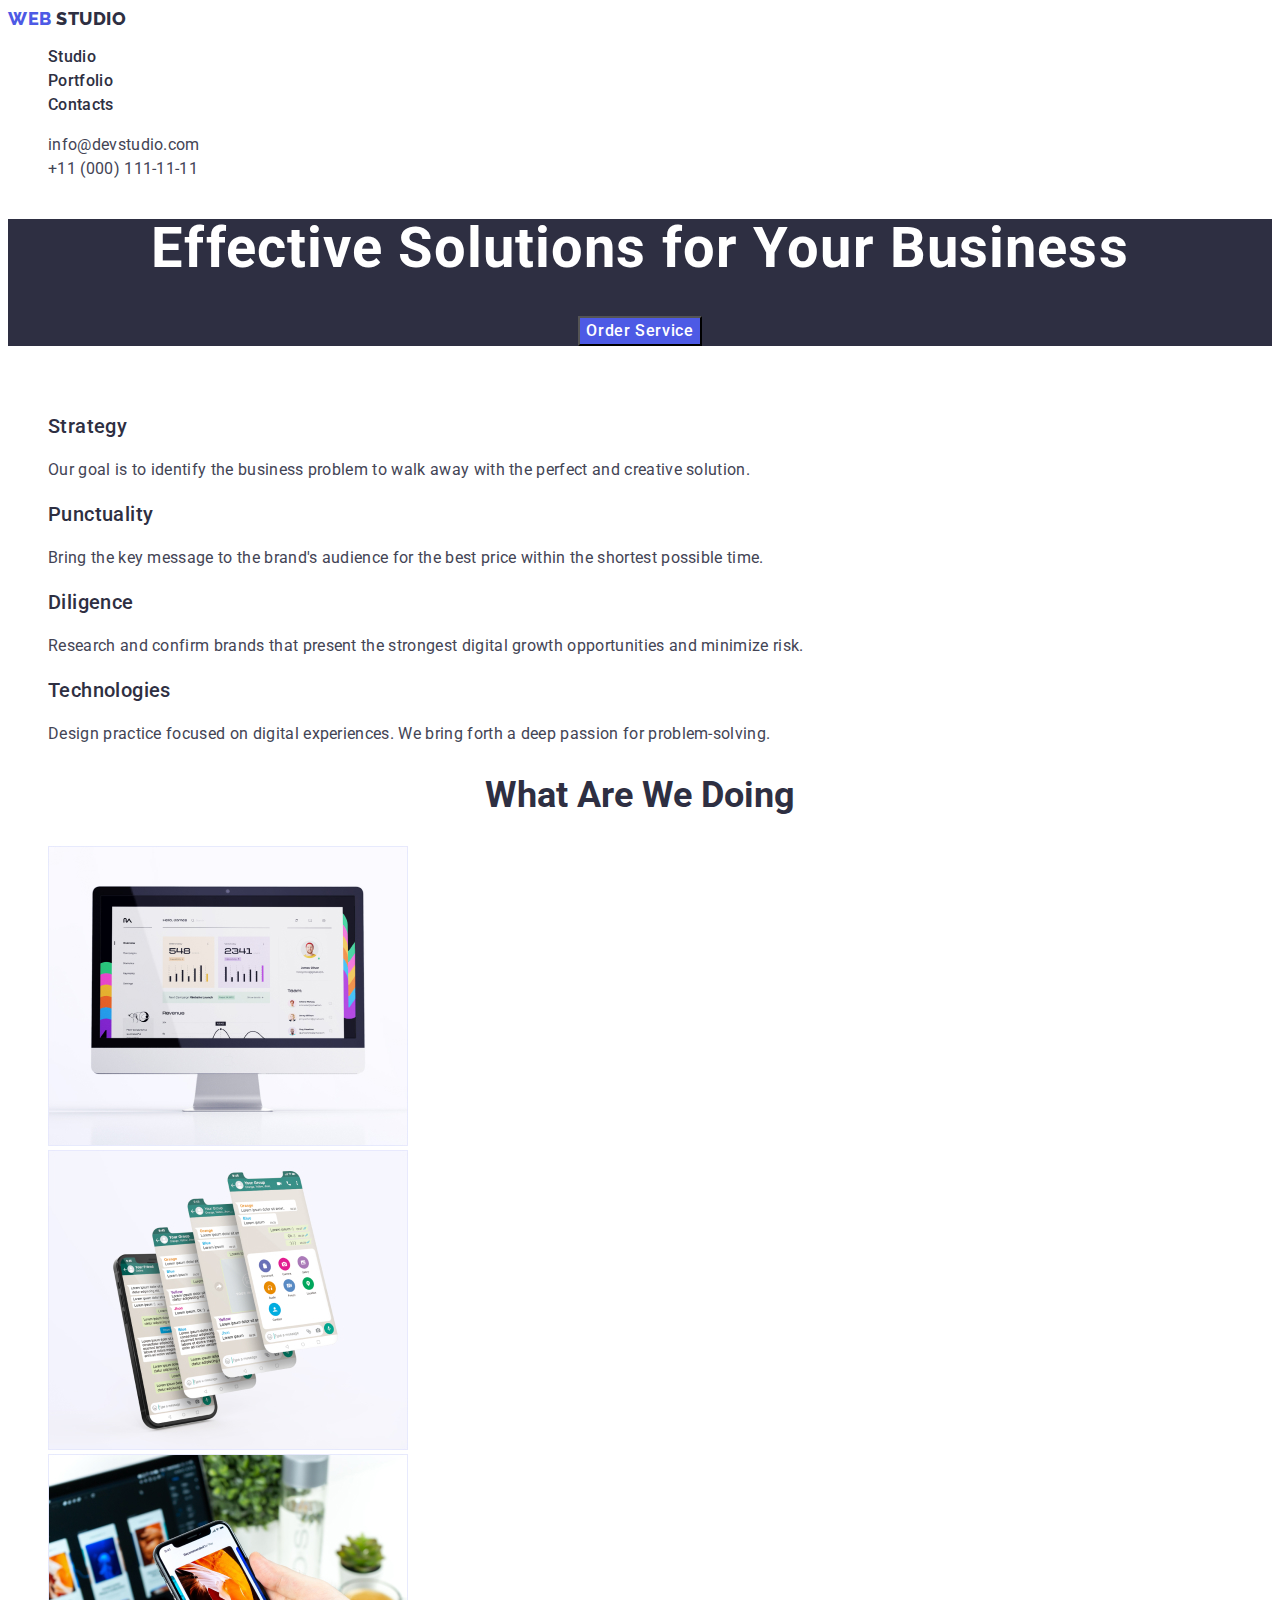
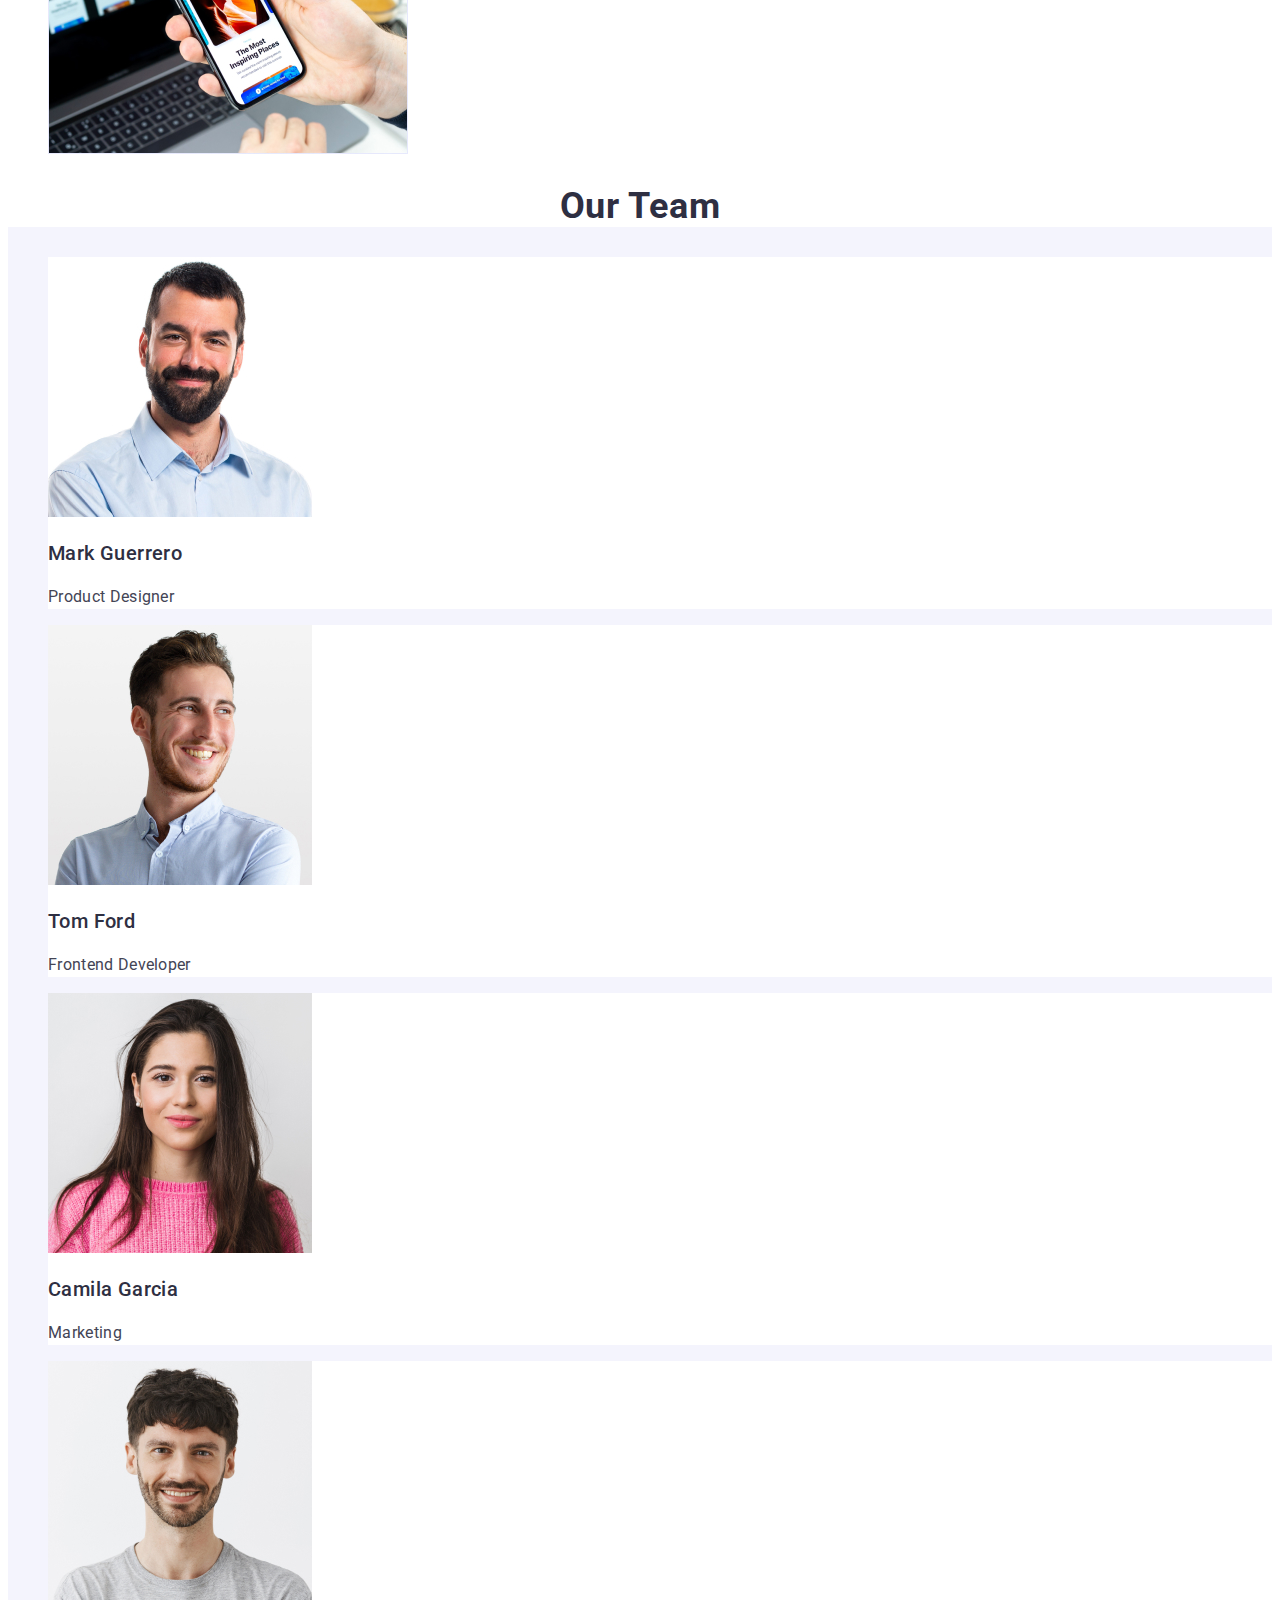
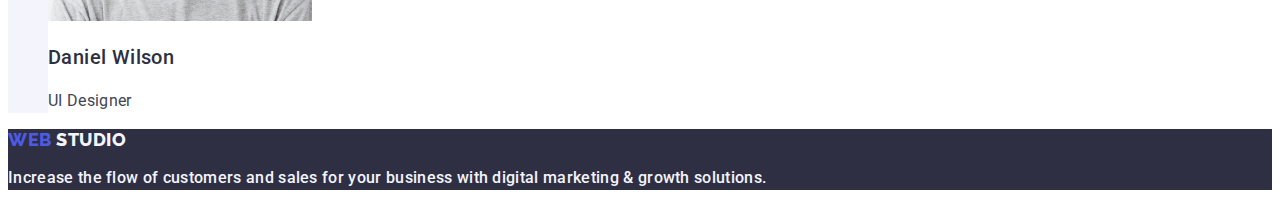
<file: index.html>
<!DOCTYPE html>
<html lang="en">

<head>
    <meta charset="UTF-8">
    <meta name="viewport" content="width=device-width, initial-scale=1.0">
    <link rel="preconnect" href="https://fonts.googleapis.com">
    <link rel="preconnect" href="https://fonts.gstatic.com" crossorigin>
    <link href="https://fonts.googleapis.com/css2?family=Raleway:wght@800&family=Roboto:wght@400;500&display=swap"
        rel="stylesheet">
    <link rel="stylesheet" href="./css/styles.css">
    <title>Studio</title>
</head>

<body class="body">
    <header>
        <nav>
            <a href="./index.html" class="web link">Web <span class="studio">Studio</span></a>
            <ul class="list">

                <li><a href="./index.html" class="index link">Studio</a></li>
                <li><a href="./portfolio.html" class="index link">Portfolio</a></li>
                <li><a href="" class="index link">Contacts</a></li>
            </ul>
        </nav>
        <address class="address-style">
            <ul class="list">
                <li><a href="mailto:info@devstudio.com" class="contact link">info@devstudio.com</a></li>
                <li><a href="tel:+110001111111" class="contact link">+11 (000) 111-11-11</a></li>
            </ul>
        </address>
    </header>
    <main>
        <!-- Section-One -->
        <section class="first-section">
            <h1 class="first-section-title">Effective Solutions for Your Business</h1>
            <button type="button" class="first-section-button">Order Service</button>
        </section>
        <!-- Section-Two -->
        <section class="second-section">
            <h2 class="second-section-title-none">text</h2>
            <ul class="list">
                <li>
                    <h3 class="second-section-title">Strategy</h3>
                    <p class="second-section-paragraph">Our goal is to identify the business problem to walk away with
                        the perfect and creative solution.</p>
                </li>
                <li>
                    <h3 class="second-section-title">Punctuality</h3>
                    <p class="second-section-paragraph">Bring the key message to the brand's audience for the best price
                        within the shortest possible time.</p>
                </li>
                <li>
                    <h3 class="second-section-title">Diligence</h3>
                    <p class="second-section-paragraph">Research and confirm brands that present the strongest digital
                        growth opportunities and minimize risk.</p>
                </li>
                <li>
                    <h3 class="second-section-title">Technologies</h3>
                    <p class="second-section-paragraph">Design practice focused on digital experiences. We bring forth a
                        deep passion for problem-solving.</p>
                </li>
            </ul>
        </section>
        <!-- Section-Three -->
        <section class="third-section">
            <h2 class="third-section-title">What are we doing</h2>
            <ul class="list">
                <li><img src="./images/info-section-img1.jpg" alt="computer" width="360"></li>
                <li><img src="./images/info-section-img2.jpg" alt="computer" width="360"></li>
                <li><img src="./images/info-section-img3.jpg" alt="computer" width="360"></li>
            </ul>
        </section>
        <!-- Section-Four -->
        <section class="fourth-section">
            <h2 class="fourth-section-title">Our Team</h2>
            <ul class="list">
                <li class="background-list-fourth-section"><img src="./images/our-team-section-img1.jpg"
                        alt="Mark Guerrero" width="264">
                    <h3 class="second-section-title">Mark Guerrero</h3>
                    <p class="second-section-paragraph">Product Designer</p>
                </li>
                <li class="background-list-fourth-section"><img src="./images/our-team-section-img2.jpg" alt="Tom Ford"
                        width="264">
                    <h3 class="second-section-title">Tom Ford</h3>
                    <p class="second-section-paragraph">Frontend Developer</p>
                </li>
                <li class="background-list-fourth-section"><img src="./images/our-team-section-img3.jpg"
                        alt="Camila Garcia" width="264">
                    <h3 class="second-section-title">Camila Garcia</h3>
                    <p class="second-section-paragraph">Marketing</p>
                </li>
                <li class="background-list-fourth-section"><img src="./images/our-team-section-img4.jpg"
                        alt="Daniel Wilson" width="264">
                    <h3 class="second-section-title">Daniel Wilson</h3>
                    <p class="second-section-paragraph">UI Designer</p>
                </li>
            </ul>
        </section>
    </main>
    <footer class="footer">
        <a href="./index.html" class="web-footer link">Web <span class="studio-footer">Studio</span></a>
        <p class="index link footer-paragraph">Increase the flow of customers and sales for your business with digital
            marketing & growth solutions.</p>
    </footer>
</body>

</html>
</file>
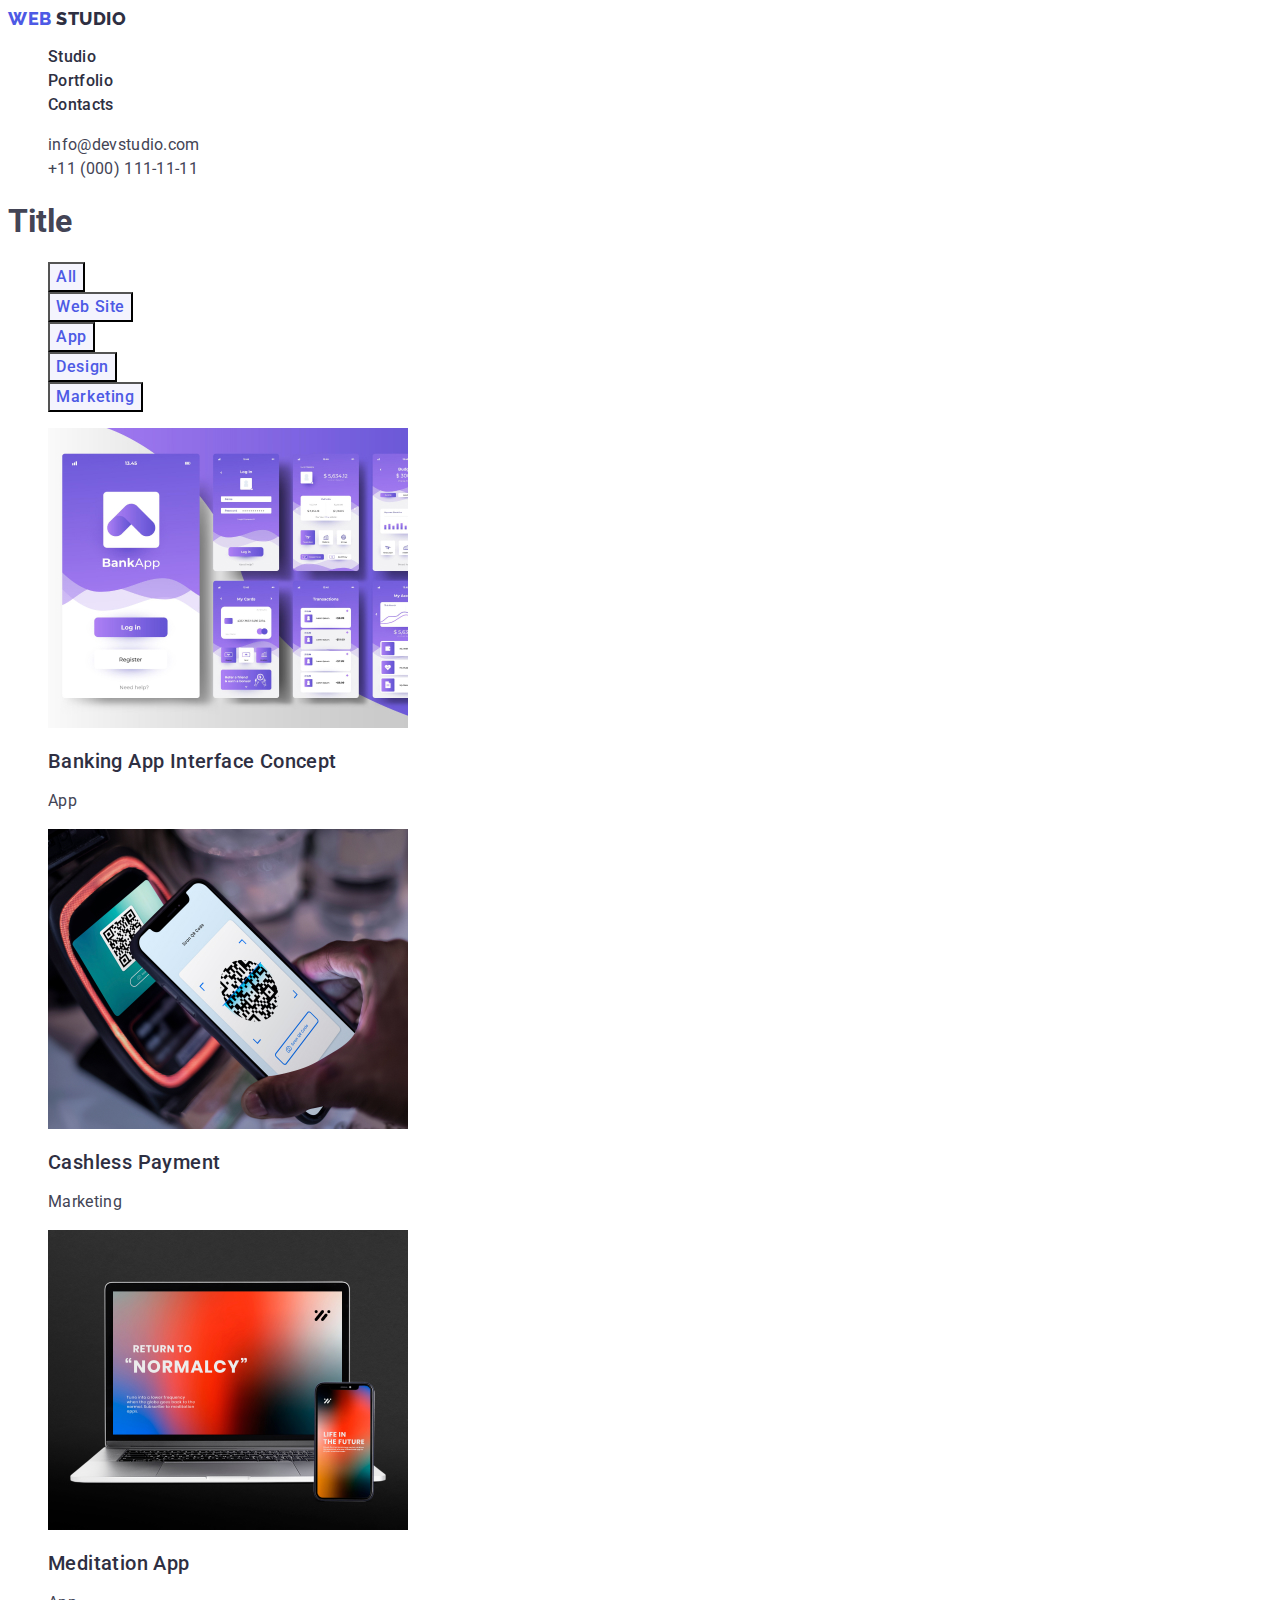
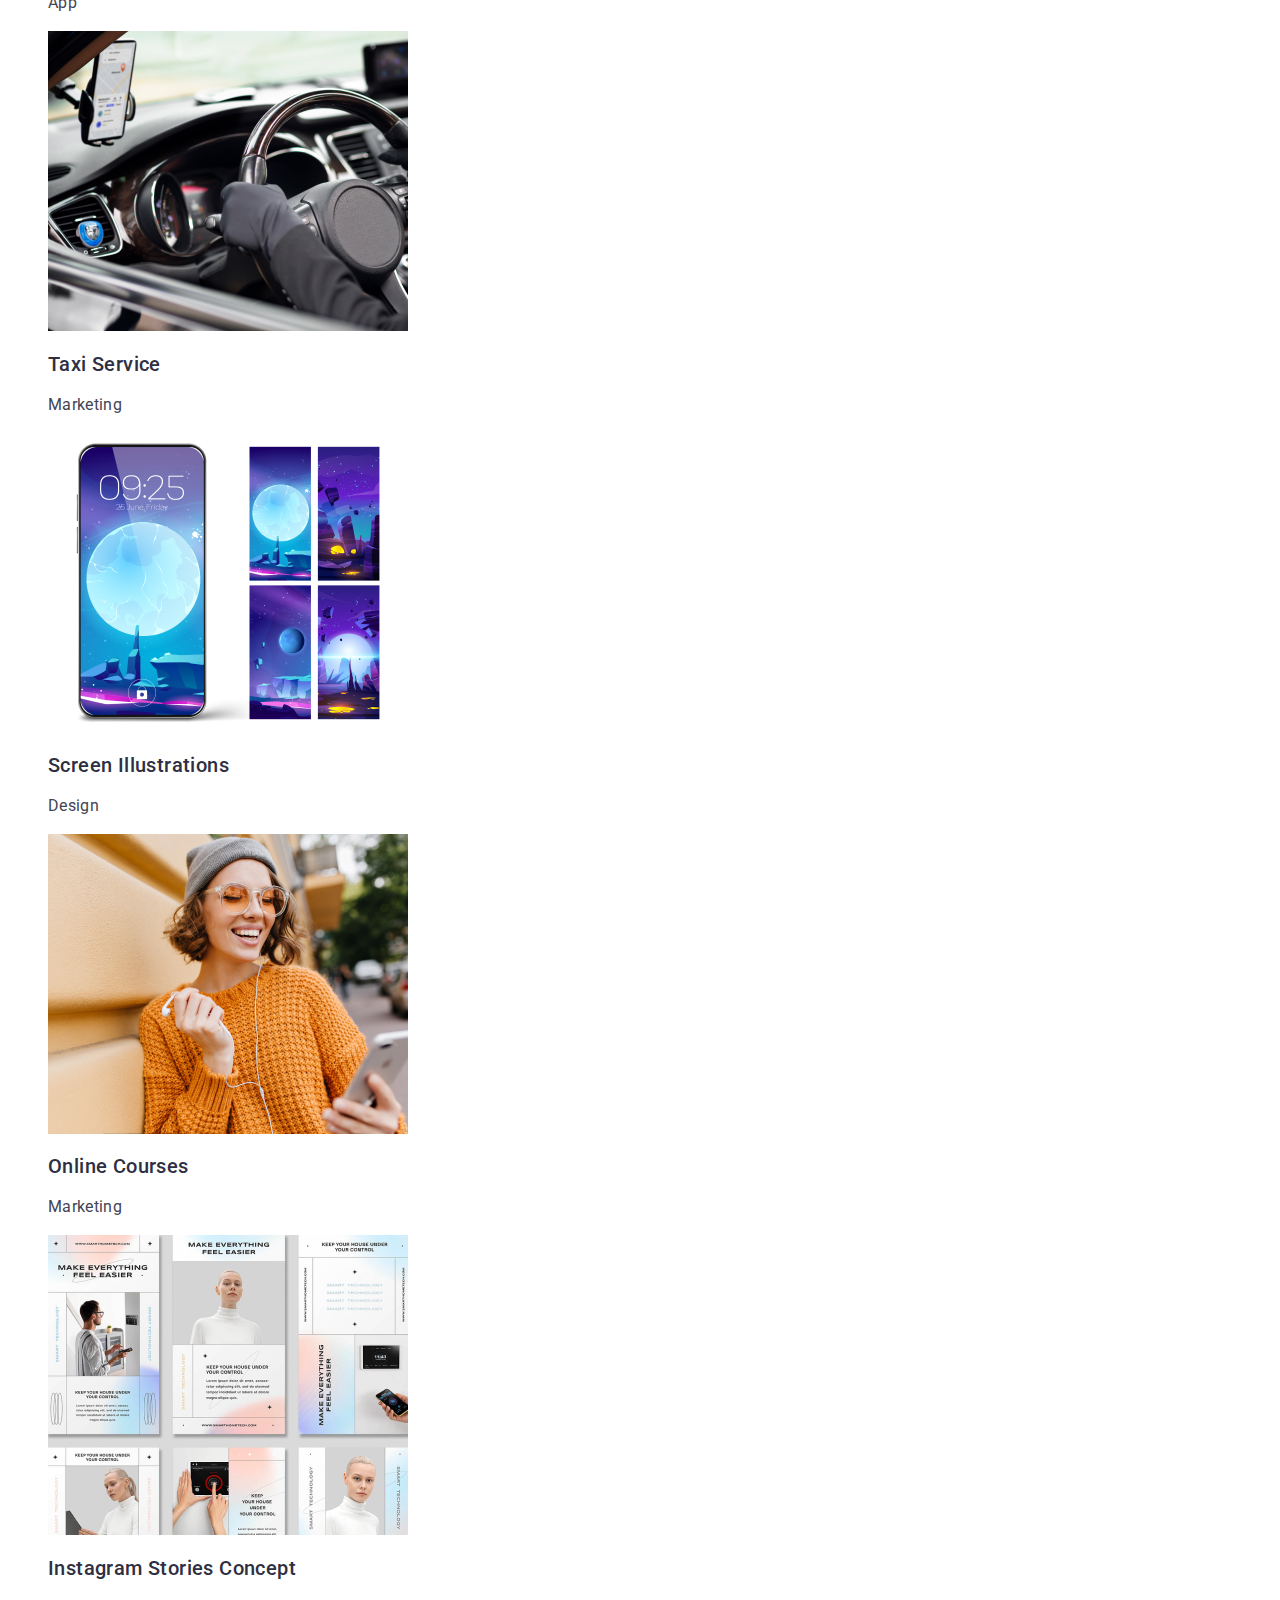
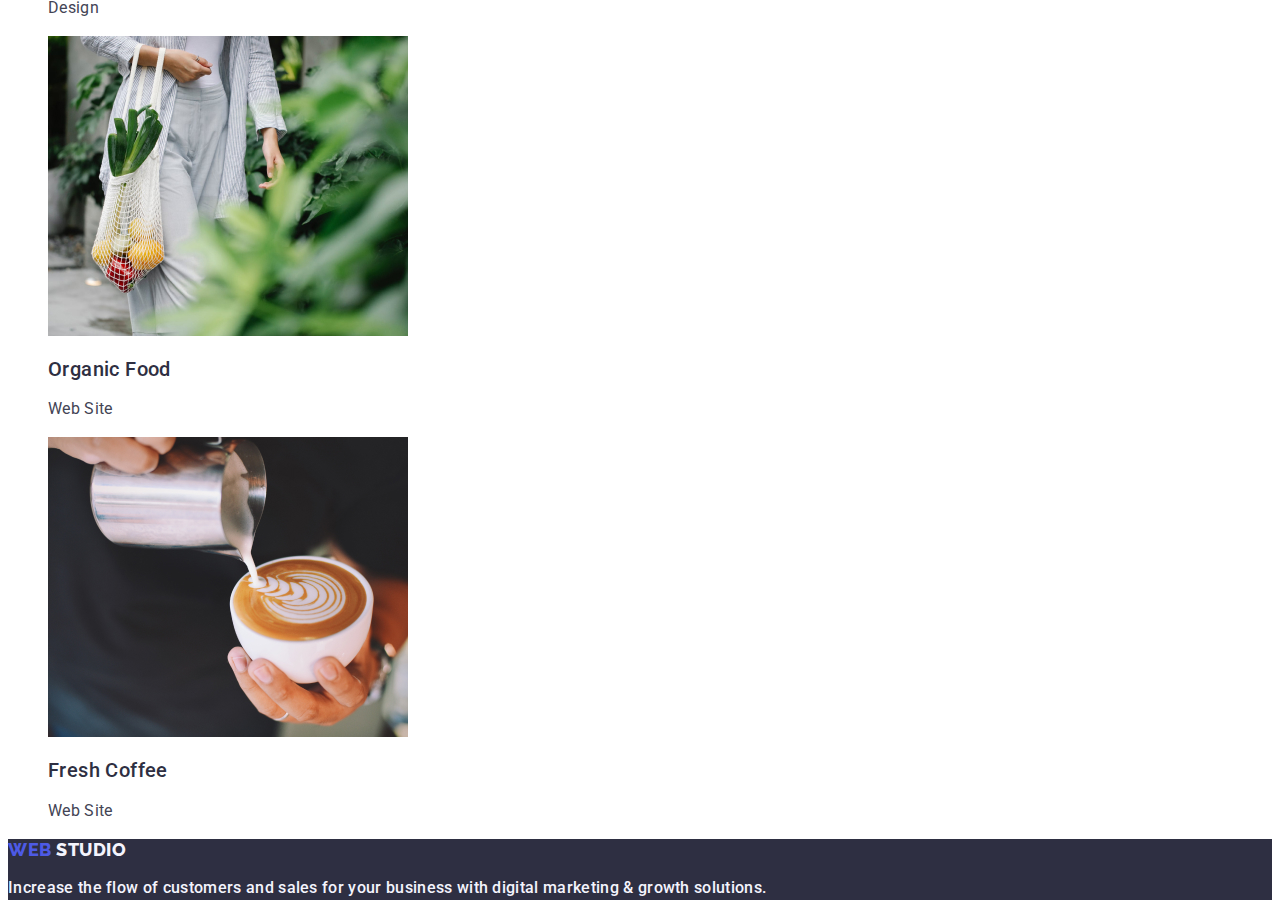
<file: portfolio.html>
<!DOCTYPE html>
<html lang="en">

<head>
    <meta charset="UTF-8">
    <meta name="viewport" content="width=device-width, initial-scale=1.0">
    <link rel="preconnect" href="https://fonts.googleapis.com">
    <link rel="preconnect" href="https://fonts.gstatic.com" crossorigin>
    <link href="https://fonts.googleapis.com/css2?family=Raleway:wght@800&family=Roboto:wght@400;500&display=swap"
        rel="stylesheet">
    <link rel="stylesheet" href="./css/styles.css">
    <title>Portfolio</title>
</head>

<body class="body-portfolio">
    <header>
        <nav>
            <a href="./index.html" class="web link">Web <span class="studio">Studio</span></a>
            <ul class="list">
                <li><a href="./index.html" class="index link">Studio</a></li>
                <li><a href="./portfolio.html" class="index link">Portfolio</a></li>
                <li><a href="" class="index link">Contacts</a></li>
            </ul>
        </nav>
        <address class="address-style">
            <ul class="list">
                <li><a href="mailto:info@devstudio.com" class="contact link">info@devstudio.com</a></li>
                <li><a href="tel:+110001111111" class="contact link">+11 (000) 111-11-11</a></li>
            </ul>
        </address>
    </header>
    <main>
        <section>
            <h1>Title</h1>
            <ul class="list">
                <li><button type="button" class="all-button">All</button></li>
                <li><button type="button" class="all-button">Web Site</button></li>
                <li><button type="button" class="all-button">App</button></li>
                <li><button type="button" class="all-button">Design</button></li>
                <li><button type="button" class="all-button">Marketing</button></li>
            </ul>
            <ul class="list">
                <li><a href="" class="link"><img src="./images/project-card-1.jpg" alt="BankingApp" width="360">
                        <h2 class="first-row-title">Banking App Interface Concept</h2>
                        <p class="first-row-paragraph">App</p>
                    </a></li>
                <li><a href="" class="link"><img src="./images/project-card-2.jpg" alt="CashlessPayment" width="360">
                        <h2 class="first-row-title">Cashless Payment</h2>
                        <p class="first-row-paragraph">Marketing</p>
                    </a></li>
                <li><a href="" class="link"><img src="./images/project-card-3.jpg" alt="MeditationApp" width="360">
                        <h2 class="first-row-title">Meditation App</h2>
                        <p class="first-row-paragraph">App</p>
                    </a></li>
                <li><a href="" class="link"><img src="./images/project-card-4.jpg" alt="TaxiService" width="360">
                        <h2 class="first-row-title">Taxi Service</h2>
                        <p class="first-row-paragraph">Marketing</p>
                    </a></li>
                <li><a href="" class="link"><img src="./images/project-card-5.jpg" alt="ScreenIllustrations"
                            width="360">
                        <h2 class="first-row-title">Screen Illustrations</h2>
                        <p class="first-row-paragraph">Design</p>
                    </a></li>
                <li><a href="" class="link"><img src="./images/project-card-6.jpg" alt="OnlineCourses" width="360">
                        <h2 class="first-row-title">Online Courses</h2>
                        <p class="first-row-paragraph">Marketing</p>
                    </a></li>
                <li><a href="" class="link"><img src="./images/project-card-7.jpg" alt="InstagramStoriesConcept"
                            width="360">
                        <h2 class="first-row-title">Instagram Stories Concept</h2>
                        <p class="first-row-paragraph">Design</p>
                    </a></li>
                <li><a href="" class="link"><img src="./images/project-card-8.jpg" alt="OrganicFood" width="360">
                        <h2 class="first-row-title">Organic Food</h2>
                        <p class="first-row-paragraph">Web Site</p>
                    </a></li>
                <li><a href="" class="link"><img src="./images/project-card-9.jpg" alt="FreshCoffee" width="360">
                        <h2 class="first-row-title">Fresh Coffee</h2>
                        <p class="first-row-paragraph">Web Site</p>
                    </a></li>
            </ul>
        </section>
    </main>
    <footer class="footer">
        <a href="./index.html" class="web-footer link">Web <span class="studio-footer">Studio</span></a>
        <p class="index link footer-paragraph">Increase the flow of customers and sales for your business with digital
            marketing & growth solutions.</p>
    </footer>
</body>

</html>
</file>
<file: css/styles.css>
:root {
    --maincolor: 434455;
}

.body {
    font-family: "Roboto", sans-serif;
    color: #434455;
    background-color: #FFFFFFFF;
}

.web {
    font-family: "Raleway", sans-serif;
    font-weight: 800;
    font-size: 18px;
    line-height: 1.17;
    letter-spacing: 0.03em;
    text-transform: uppercase;
    color: #4d5ae5;
}

.studio {
    color: #2e2f42;
    font-family: "Raleway", sans-serif;
    font-size: 18px;
    font-style: normal;
    font-weight: 800;
    line-height: 21px;
    letter-spacing: 0.54px;
    text-transform: uppercase;
}

.list {
    list-style: none;
}

.link {
    text-decoration: none;

}

.index {
    font-weight: 500;
    line-height: 1.5;
    letter-spacing: 0.02em;
    color: #2e2f42;
}

.link:hover {
    color: #404bbf;
}

.link:focus {
    color: #404bbf;
}

.address-style {
    font-style: normal;
}

.contact {
    color: #434455;
    font-size: 16px;
    line-height: 1.5;
    letter-spacing: 0.02em;
}

/* Section1 */
.first-section {
    background-color: #2e2f42;
    text-align: center;
}

.first-section-title {
    color: #ffffff;
    font-size: 56px;
    line-height: 1.07;
    text-align: center;
    letter-spacing: 0.02em;
}

.first-section-button {
    color: #ffffff;
    background-color: #4D5AE5;
    font-family: "Roboto", sans-serif;
    font-weight: 500;
    font-size: 16px;
    line-height: 1.5;
    letter-spacing: 0.04em;
}

.first-section-button:hover {
    background-color: #404bbf;
}

.first-section-button:focus {
    background-color: #404bbf;
}

.first-section-button {
    cursor: pointer;
}

/* Section2 */
.second-section-title-none {
    visibility: hidden;
}

.second-section-title {
    color: #2e2f42;
    font-weight: 500;
    font-size: 20px;
    line-height: 1.2;
    letter-spacing: 0.02em;
    background-color: #FFFFFFFF;

}

.second-section-paragraph {
    line-height: 1.5;
    letter-spacing: 0.02em;
}

/* Section3 */
.third-section-title {
    color: #2e2f42;
    font-size: 36px;
    line-height: 1.11;
    text-align: center;
    text-transform: capitalize;
}

/* Section4 */
.fourth-section {
    background-color: #F4F4FD;
}

.fourth-section-title {
    color: #2e2f42;
    font-size: 36px;
    line-height: 1.11;
    text-align: center;
    letter-spacing: 0.02em;
    text-transform: capitalize;
    background-color: #FFFFFFFF;
}

.background-list-fourth-section {
    background-color: #FFFFFFFF;
}


/* Footer */
.footer {
    background-color: #2e2f42;
}

.footer-paragraph {
    color: #F4F4FD;
}

.web-footer {
    font-family: "Raleway", sans-serif;
    font-weight: 800;
    font-size: 18px;
    line-height: 1.17;
    letter-spacing: 0.03em;
    text-transform: uppercase;
    color: #4d5ae5;
}

.studio-footer {
    color: #f4f4fd;
    font-family: "Raleway", sans-serif;
    font-size: 18px;
    font-style: normal;
    font-weight: 800;
    line-height: 21px;
    letter-spacing: 0.54px;
    text-transform: uppercase;
}

/* Portfolio */

.body-portfolio {
    font-family: "Roboto", sans-serif;
    color: #434455;
}

/* Row1 */
.all-button {
    color: #4d5ae5;
    background-color: #F4F4FD;
    text-align: center;
    font-family: "Roboto", sans-serif;
    font-size: 16px;
    font-style: normal;
    font-weight: 500;
    line-height: 1.5;
    letter-spacing: 0.04em;
    cursor: pointer;
}

.all-button:hover {
    color: #FFFFFFFF;
    background-color: #404BBF;
}

.all-button:focus {
    color: #FFFFFFFF;
    background-color: #404BBF;
}

.first-row-title {
    color: #2e2f42;
    font-size: 20px;
    font-style: normal;
    font-weight: 500;
    line-height: 1.2;
    letter-spacing: 0.02em;
}

.first-row-paragraph {
    color: #434455;
    font-size: 16px;
    line-height: 1.5;
    letter-spacing: 0.02em;

}
</file>
